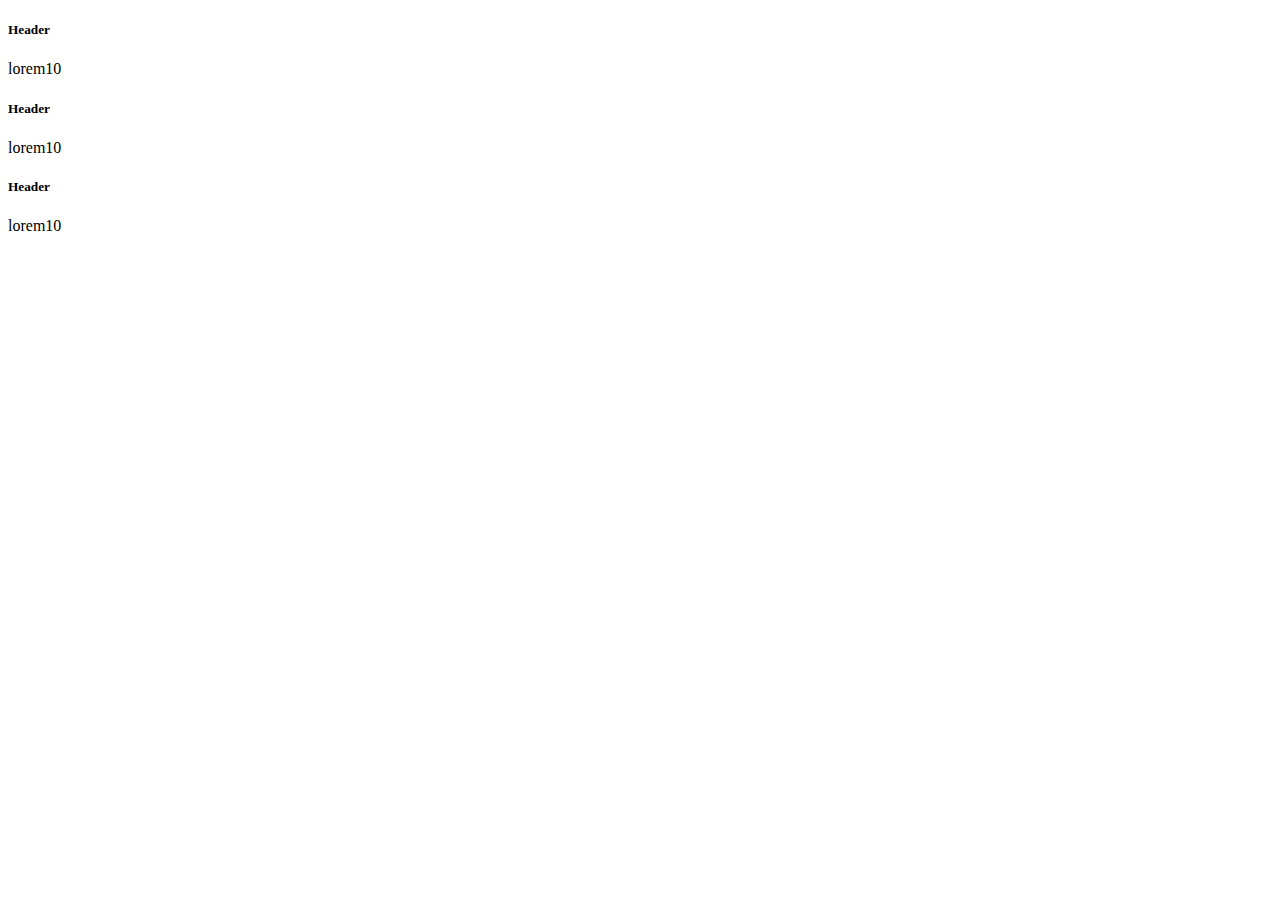
<file: demo.html>
<!doctype html>
<html lang="en-US">
<head>
    <meta charset="UTF-8">
    <title></title>
</head>
<body>
<div class="container">
    <div class="row">
        <section>
            <div class="row">
                <div class="col-md-4">
                    <h5>Header</h5>
                    <p>lorem10</p>
                </div>
                <div class="col-md-4">
                    <h5>Header</h5>
                    <p>lorem10</p>
                </div>
                <div class="col-md-4">
                    <h5>Header</h5>
                    <p>lorem10</p>
                </div>
            </div>
        </section>
    </div>
</div>
</body>
</html>
</file>
